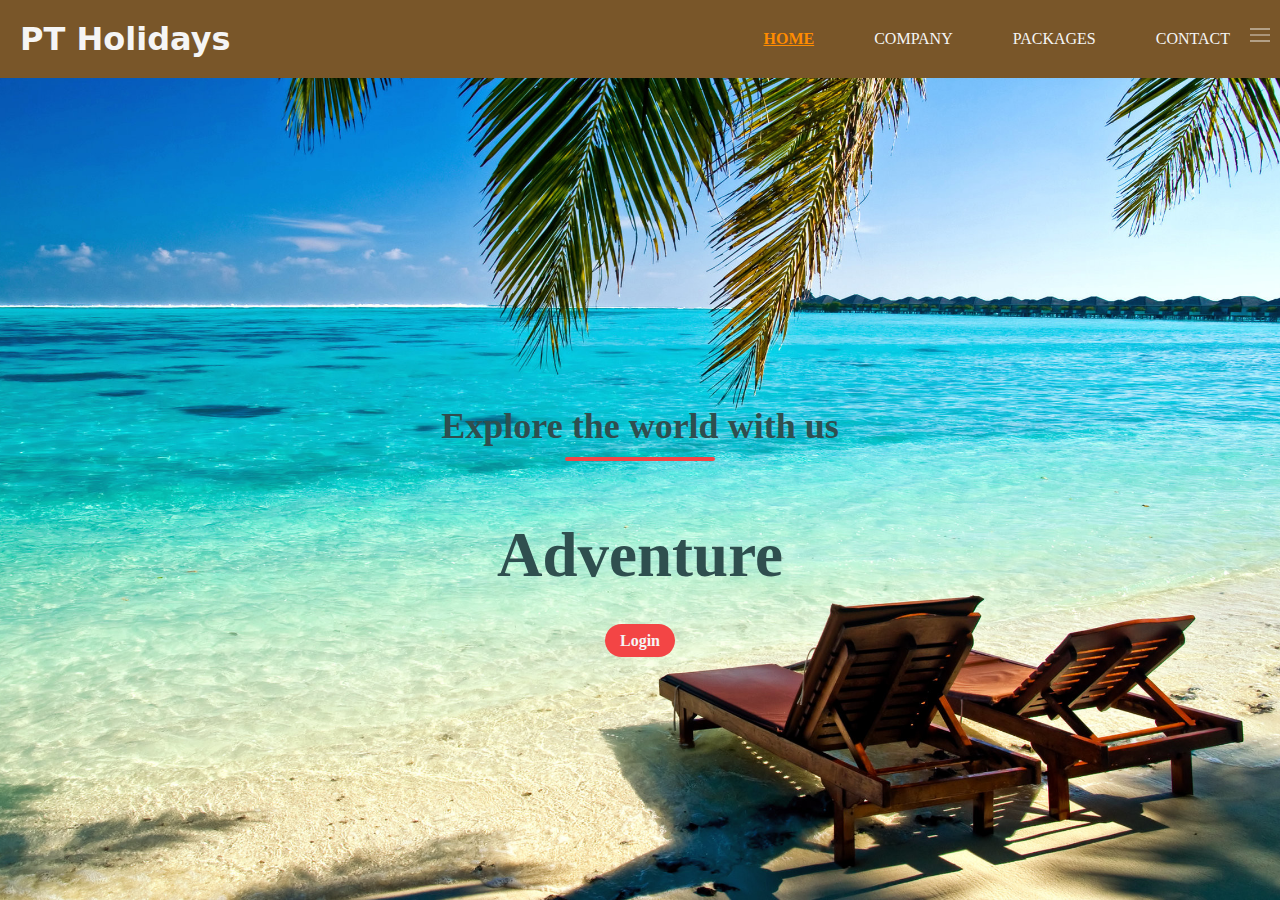
<file: Html css practice/index.html>
<!DOCTYPE html>
<html lang="en">
<head>
    <meta charset="UTF-8">
    <meta name="viewport" content="width=device-width, initial-scale=1.0">
    <title>Sample Website</title>
    <link rel="stylesheet" href="style.css"/>
</head>
<body>
    <nav class="navbar">
        <h1 class="logo">PT Holidays</h1>
        <ul class="nav_links">
            <li class="active"><a href="#"></a>HOME</li>
            <li><a href="#"></a>COMPANY</li>
            <li><a href="#"></a>PACKAGES</li>
            <li class="ctn"><a href="#"></a>CONTACT</li>
        </ul>
        <img src="./icons8-menu-50.png" alt="menu" class="menu">
    </nav>
    <header>
        <div class="header-con">
    <h2>Explore the world with us</h2>
    <div class="line"></div>
    <h1>Adventure</h1>
    <a href="login.html" class="pp">Login</a>
</div>
</header>
</body>
</html>
</file>
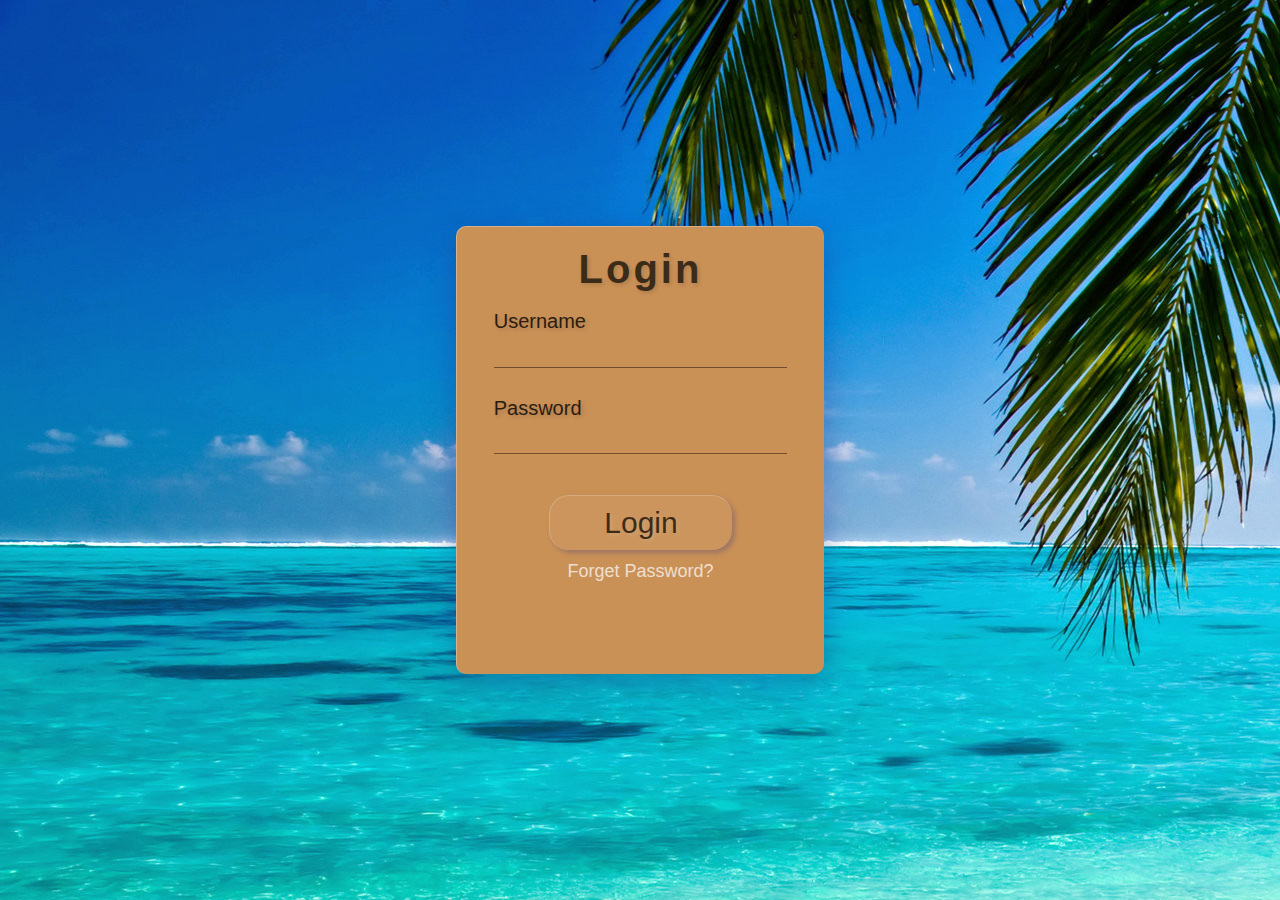
<file: Html css practice/login.html>
<!DOCTYPE html>
<html lang="en">
<head>
    <meta charset="UTF-8">
    <meta name="viewport" content="width=device-width, initial-scale=1.0">
    <title>login</title>
    <link rel="stylesheet" href="login.css">
</head>
<body>
    <form>
        <h1>Login</h1>
        <label>Username</label>
        <input type="text">
        <label>Password</label>
        <input type="password">
        <button>Login</button>
        <a class="pass">Forget Password?</a>
    </form>
</body>
</html>
</file>
<file: Html css practice/style.css>
*{
    margin: 0;
    padding: 0;
    box-sizing: border-box;
}

.logo{
    font-family:system-ui, -apple-system, BlinkMacSystemFont, 'Segoe UI', Roboto, Oxygen, Ubuntu, Cantarell, 'Open Sans', 'Helvetica Neue', sans-serif;
}
.navbar{
    position: absolute;
    top: 0;
    left: 0;
    display: flex;
    width: 100%;
    justify-content: space-between;
    padding: 20px;
    color: whitesmoke;
    background-color: rgb(121, 86, 41);

}

.nav_links{
    display: flex;
    align-items: center;
}

.nav_links li{
    margin: 0 30px;
}

header{
    width: 100vw;
    height: 100vh;
    margin-top: 0%;
    background-image: url(./509375-new-summer-beach-background-2560x1600.jpg);
    background-size: cover;
    background-position: bottom;
    display: flex;
    align-items: flex-end;
    justify-content: center;
}
a{
    text-decoration: none;
}

ul{
    list-style: none;
}

.menu{
    position: absolute;
    top: 25px;
    right: 10px;
    width: 20px;
    cursor: pointer;
    filter: invert(1);
}
.active{
    color:darkorange;
    text-decoration: underline;
    font-weight: bold;
}

.header-con{
    margin-bottom: 250px;
    color: whitesmoke;
    text-align: center;
}

.header-con h2{
    font-size: 4vmin;
    color: darkslategray;
}

.line{
    width: 150px;
    height: 4px;
    background: rgb(243, 69, 69);
    margin: 10px auto;
    border-radius: 5px;
}

.header-con h1{
    font-size: 7vmin;
    margin-top: 58px;
    margin-bottom: 40px;
    color: darkslategray;
}

.pp{
    padding: 8px 15px;
    background: rgb(243, 69, 69);
    border-radius: 30px;
    color: whitesmoke;
    font-weight: bold;

}


@media only screen and (max-width:850px){
    .navbar{
        padding: 0;
    }
    .logo{
        position: absolute;
        top: 30px;
        left: 30px;
    }
    .nav_links{
        flex-direction: column;
        width: 100%;
        height: 100vh;
        justify-content: center;
        background: olive;
        margin-top: -900px;
    }
    .menu{
        margin-top: 0px;
    }
    .nav_links li{
        margin: 30px auto;

    }
    
}
</file>
<file: Html css practice/login.css>
*{
    margin: 0;

    padding: 0;

    box-sizing: border-box;

    font-family:'Segoe UI', Tahoma, Geneva, Verdana, sans-serif;

    cursor: pointer;




}

body{

    height: 100vh;

    width: 100%;

    display: flex;

    justify-content: center;

    align-items: center;

    background-image: url(./509375-new-summer-beach-background-2560x1600.jpg);




}

.pass{
    font-size: 18px;
}
form{

    width: 23rem;

    height: 28rem;
    padding-top: 20px;

    display: flex;

    flex-direction: column;
    background-color: rgb(202, 145, 87);


    box-shadow: 0 8px 32px 0 rgba(31,38,135,.37);

    border-radius: 10px;

    border-left: 1px solid rgba(255,255,255,.3);

    border-top: 1px solid rgba(255,255,255,.3);




}


h1{

    font-size: 40px;

    text-align: center;

    color: black;

    text-shadow: 2px 2px 4px rgba(0,0,0,.2);

    letter-spacing: 3px;

    margin-bottom: 5%;

    opacity: .7;

}

label{

    font-size: 20px;

    color: black;

    margin-left: 10%;

    opacity: .8;

    text-shadow: 2px 2px 4px rgba(0,0,0,.2);




}

input{

    width: 80%;

    margin: 5% auto;

    margin-bottom: 8%;

    border: none;

    outline: none;

    background: transparent;

    color: black;

    border-bottom: 1px solid rgba(14, 5, 5, 0.6);

    opacity: .8;




}

button{

    width: 50%;

    margin: 3% auto;

    color: black;

    font-size: 30px;

    opacity: .7;

    background: rgba(255,255,255,0.06);

    padding: 10px 30px;

    border: none;

    outline: none;

    border-radius: 20px;

    text-shadow: 2px 2px 4px rgba(255,255,255,0.2);

    box-shadow: 3px 3px 5px rgba(31,38,135,.37);

    border-left: 1px solid rgba(255,255,255,.3);

    border-top: 1px solid rgba(255,255,255,.3);





}

a{

    font-size: 12px;

    text-align: center;

    color: white;

    opacity: .7;

}
</file>
